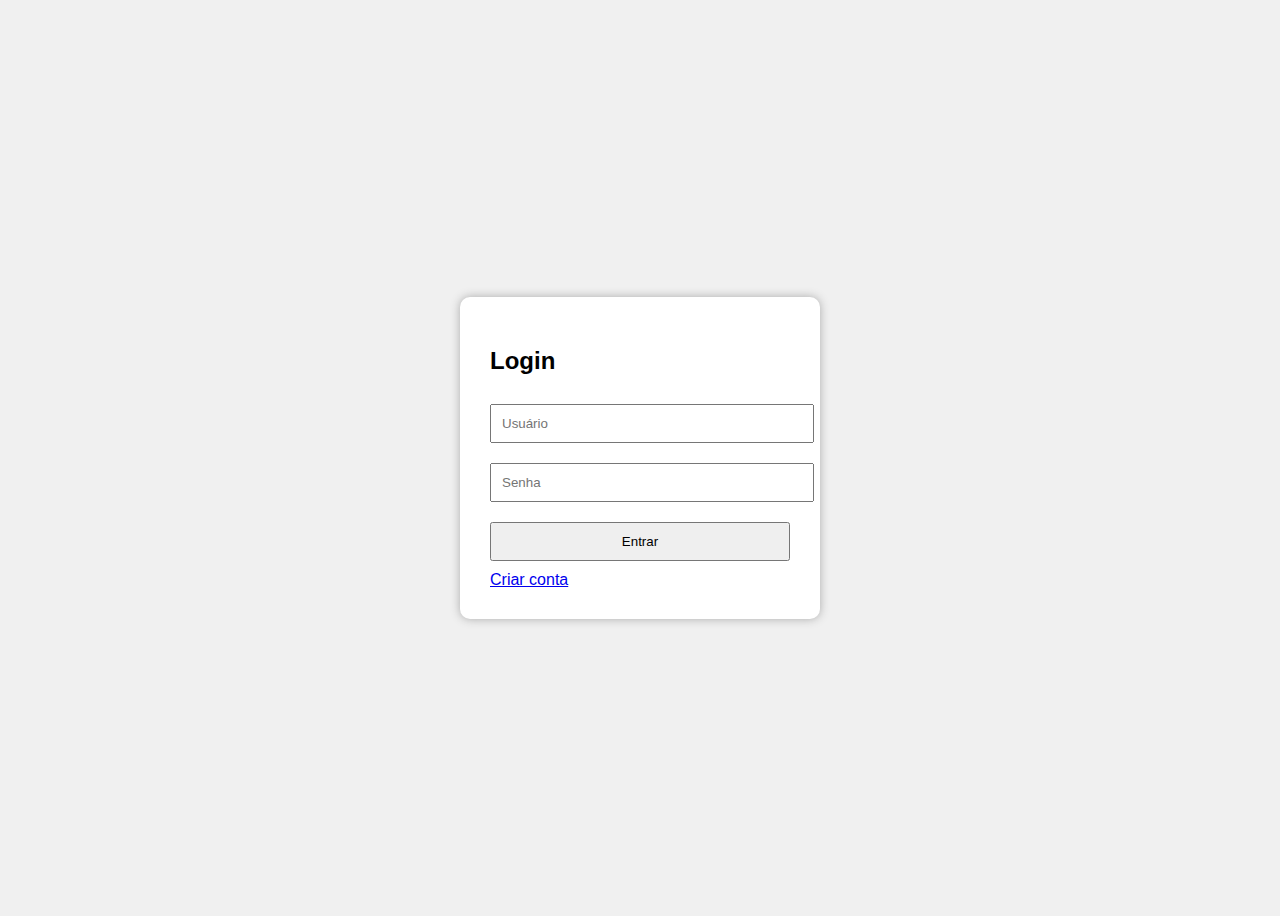
<file: templates/login.html>
<!DOCTYPE html>
<html>
<head>
  <title>Login</title>
  <link rel="stylesheet" href="/static/style.css">
</head>
<body>
  <div class="container">
    <h2>Login</h2>
    <form method="POST">
      <input type="text" name="username" placeholder="Usuário" required>
      <input type="password" name="password" placeholder="Senha" required>
      <button type="submit">Entrar</button>
    </form>
    <a href="/register">Criar conta</a>
  </div>
</body>
</html>
</file>
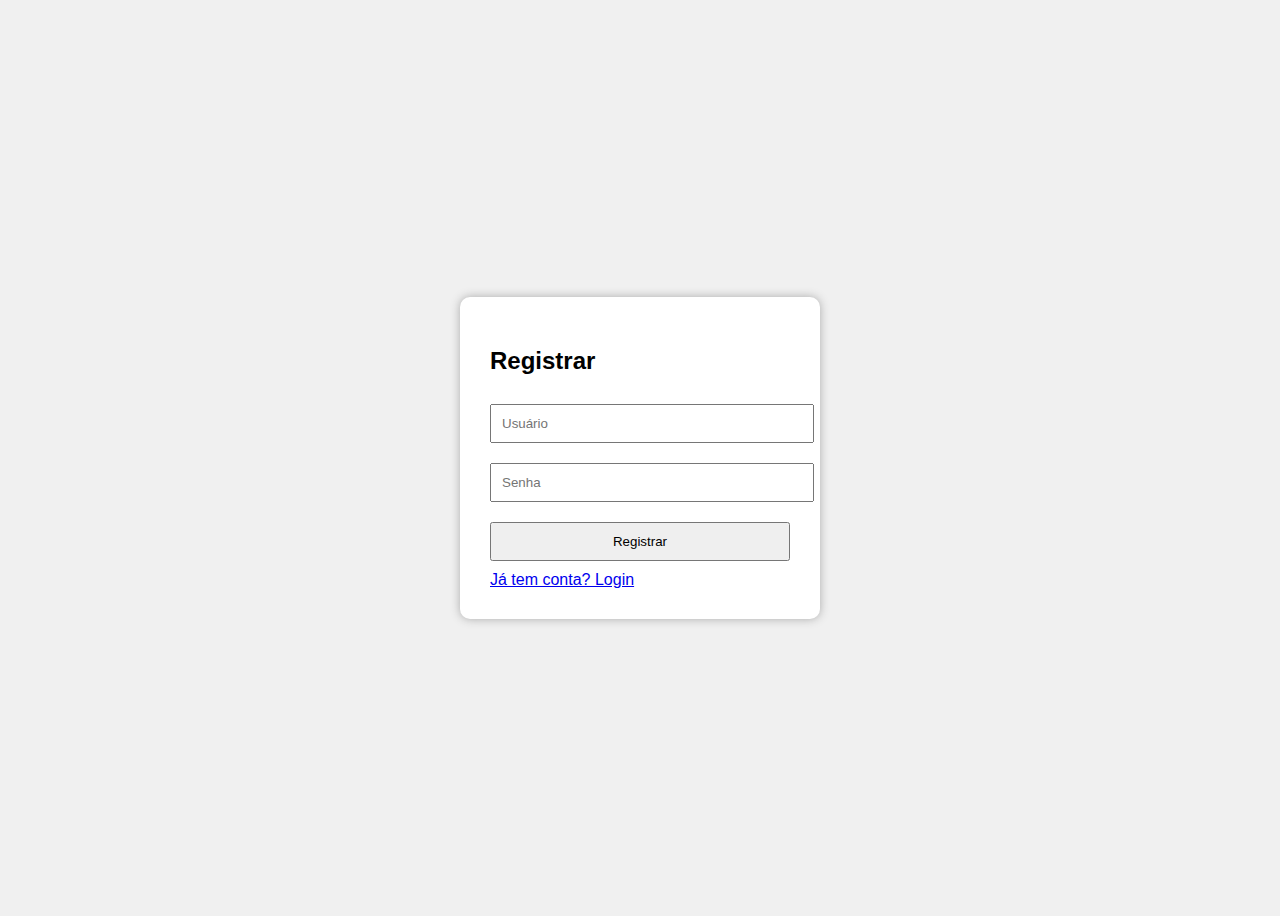
<file: templates/register.html>
<!DOCTYPE html>
<html>
<head>
  <title>Registrar</title>
  <link rel="stylesheet" href="/static/style.css">
</head>
<body>
  <div class="container">
    <h2>Registrar</h2>
    <form method="POST">
      <input type="text" name="username" placeholder="Usuário" required>
      <input type="password" name="password" placeholder="Senha" required>
      <button type="submit">Registrar</button>
    </form>
    <a href="/login">Já tem conta? Login</a>
  </div>
</body>
</html>
</file>
<file: static/style.css>
body {
  font-family: sans-serif;
  background-color: #f0f0f0;
  display: flex;
  justify-content: center;
  align-items: center;
  height: 100vh;
}

.container {
  background: white;
  padding: 30px;
  border-radius: 10px;
  box-shadow: 0 0 10px #aaa;
  width: 300px;
}

input, button {
  width: 100%;
  padding: 10px;
  margin: 10px 0;
}
</file>
